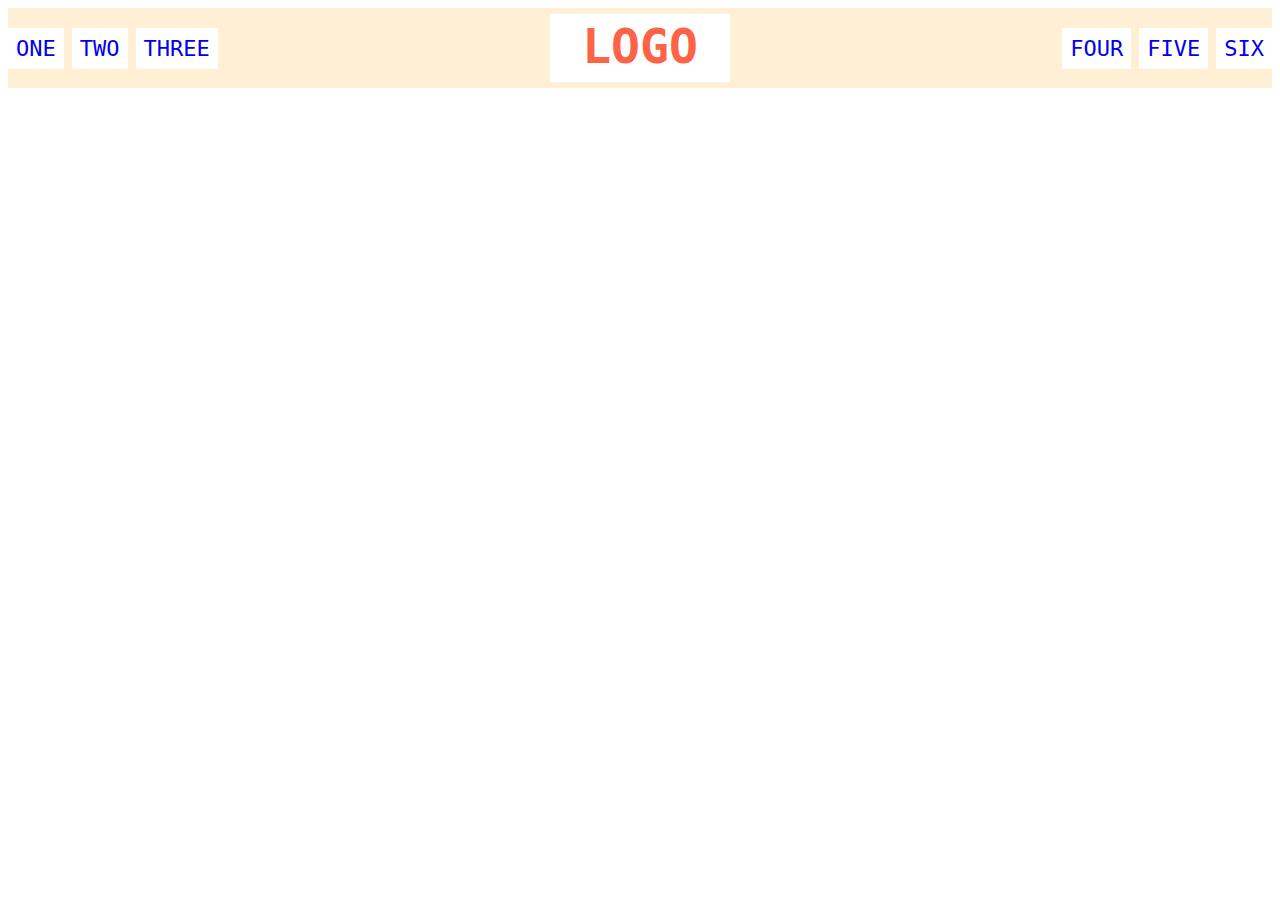
<file: foundations/flex/02-flex-header/index.html>
<!DOCTYPE html>
<html lang="en">
  <head>
    <meta charset="UTF-8">
    <meta http-equiv="X-UA-Compatible" content="IE=edge">
    <meta name="viewport" content="width=device-width, initial-scale=1.0">
    <title>Flex Header</title>
    <link rel="stylesheet" href="style.css">
  </head>
  <body>
    <div class="header">
      
      <div class="left-links">
        <div><a href="#">ONE</a></div>
        <div><a href="#">TWO</a></div>
        <div><a href="#">THREE</a></div>
      </div>
      
      <div class="logo">LOGO</div>
      
      <div class="right-links">
        <div><a href="#">FOUR</a></div>
        <div><a href="#">FIVE</a></div>
        <div><a href="#">SIX</a></div>
      </div>
    
    </div>
  </body>
</html>
</file>
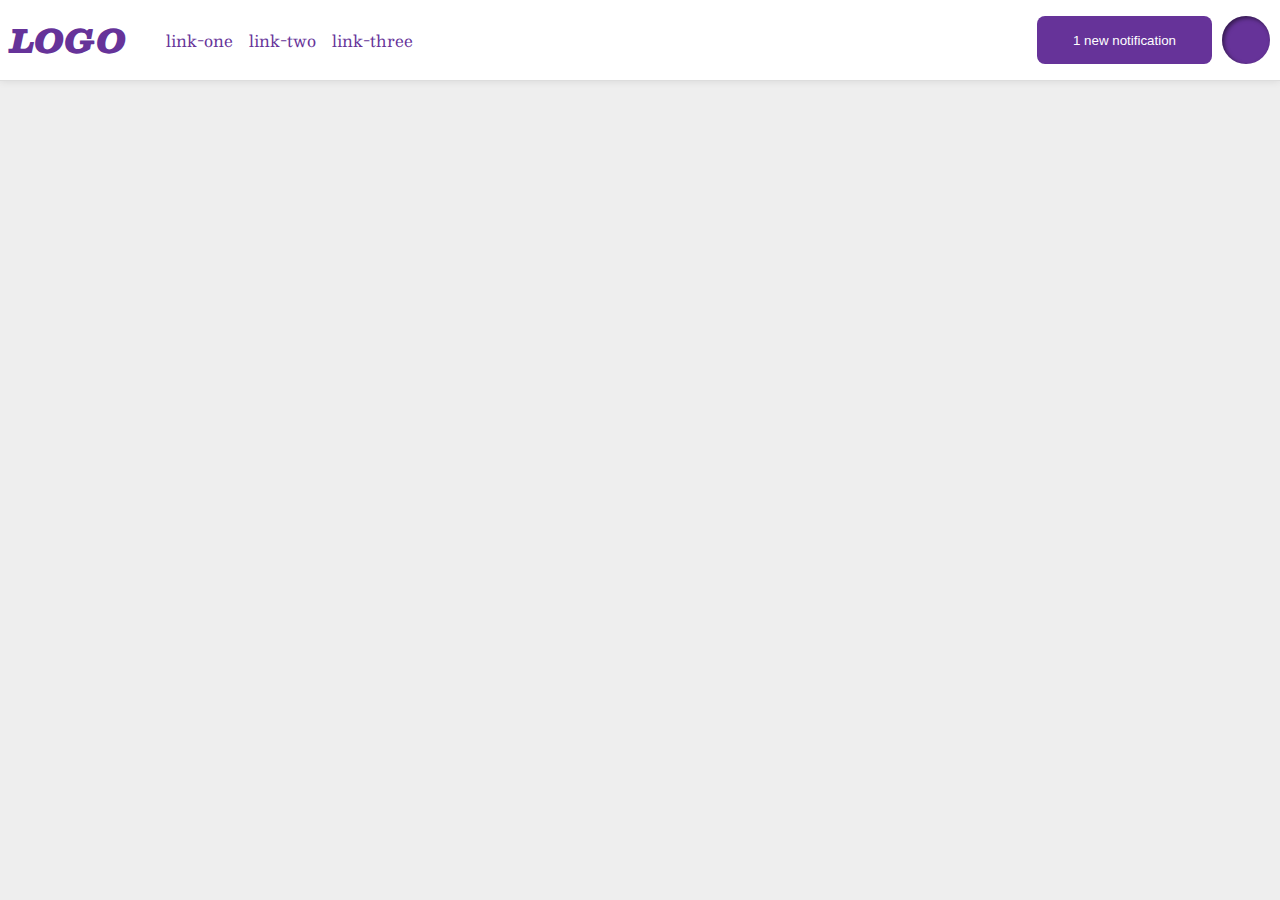
<file: foundations/flex/03-flex-header-2/index.html>
<!DOCTYPE html>
<html lang="en">
  <head>
    <meta charset="UTF-8">
    <meta http-equiv="X-UA-Compatible" content="IE=edge">
    <meta name="viewport" content="width=device-width, initial-scale=1.0">
    <title>Flex Header 2</title>
    <link rel="stylesheet" href="style.css">
  </head>
  <body>
    <div class="header">
      <div class="logo">
        LOGO
      </div>
      <ul class="links">
        <li><a href="https://google.com">link-one</a></li>
        <li><a href="https://google.com">link-two</a></li>
        <li><a href="https://google.com">link-three</a></li>
      </ul>
      <div class="right-align">
        <button class="notifications">
          1 new notification
        </button>
        <div class="profile-image"></div>
      </div>
    </div>
  </body>
</html>
</file>
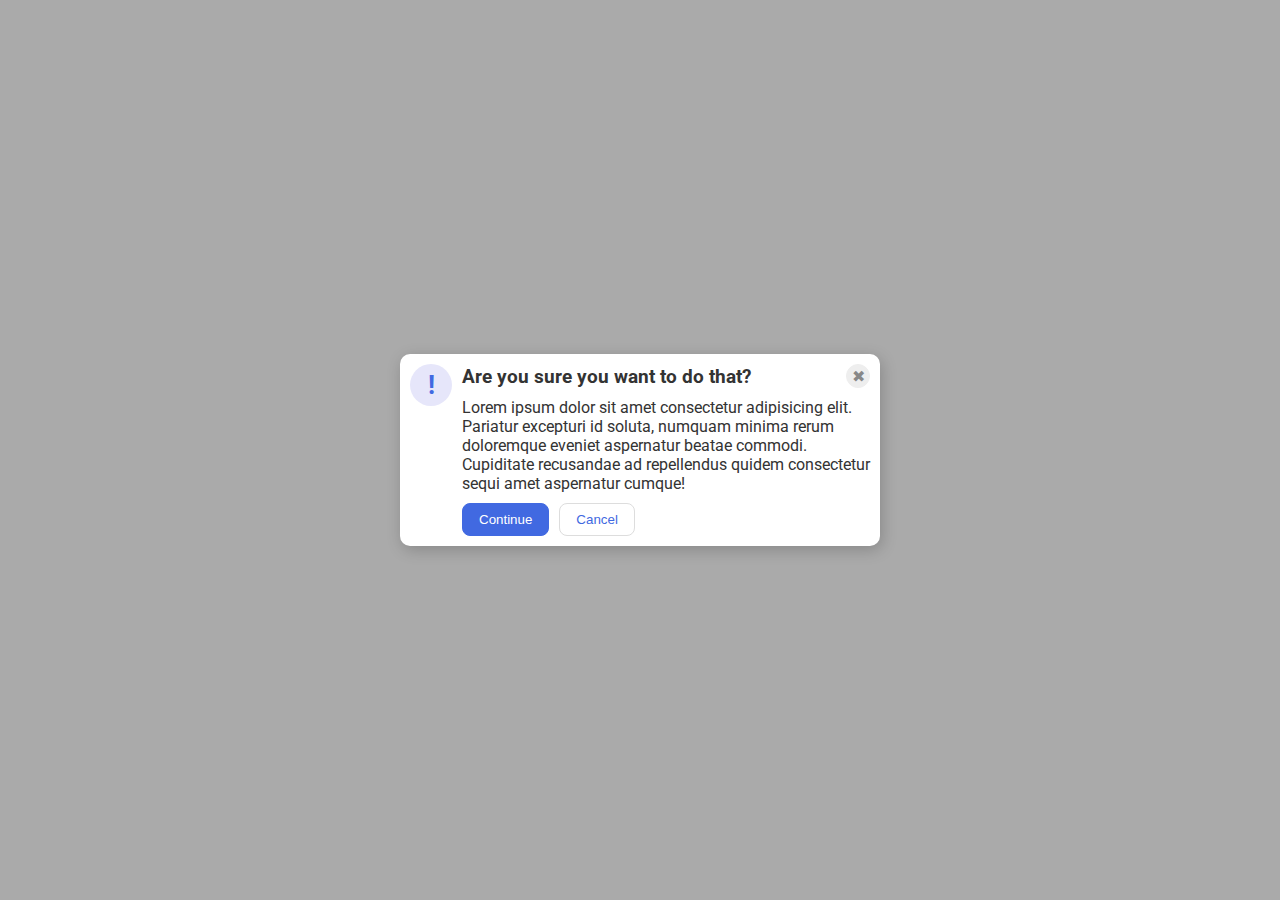
<file: foundations/flex/05-flex-modal/index.html>
<!DOCTYPE html>
<html lang="en">
  <head>
    <meta charset="UTF-8">
    <meta http-equiv="X-UA-Compatible" content="IE=edge">
    <meta name="viewport" content="width=device-width, initial-scale=1.0">
    <link rel="stylesheet" href="style.css">
    <title>Modal</title>
  </head>
  <body>
    <div class="modal">
      <div class="icon">!</div>
      
      <div class="right">
        <div class="right-top">
          <div class="header">Are you sure you want to do that?</div>
          <button class="close-button">✖</button>
        </div> 
        
        <div class="text">Lorem ipsum dolor sit amet consectetur adipisicing elit. Pariatur excepturi id soluta, numquam minima rerum doloremque eveniet aspernatur beatae commodi. Cupiditate recusandae ad repellendus quidem consectetur sequi amet aspernatur cumque!</div>
        
        <div class="right-bottom">
          <button class="continue">Continue</button>
          <button class="cancel">Cancel</button>
        </div>
      </div>
    </div>
  </body>
</html>
</file>
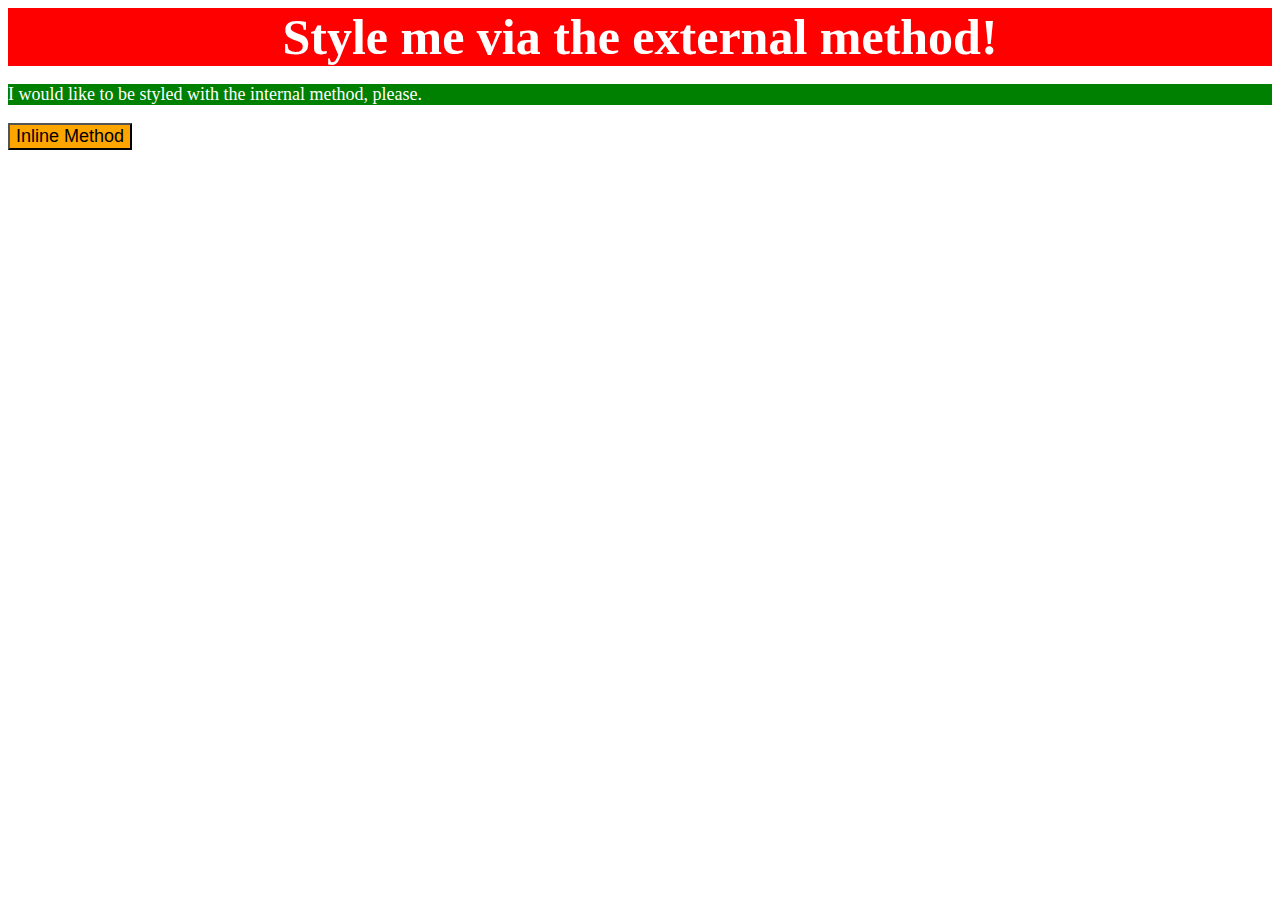
<file: foundations/intro-to-css/01-css-methods/index.html>
<!DOCTYPE html>
<html lang="en">
  <head>
    <link rel="stylesheet" href="styles.css">
    <style>
      p {
        color: white;
        background-color: green;
        font-size: 18px;
      }
    </style>
    <meta charset="UTF-8">
    <meta http-equiv="X-UA-Compatible" content="IE=edge">
    <meta name="viewport" content="width=device-width, initial-scale=1.0">
    <title>Methods for Adding CSS</title>
  </head>
  <body>
    <div>Style me via the external method!</div>
    <p>I would like to be styled with the internal method, please.</p>
    <button style="background-color: orange; font-size: 18px; ">Inline Method</button>
  </body>
</html>
</file>
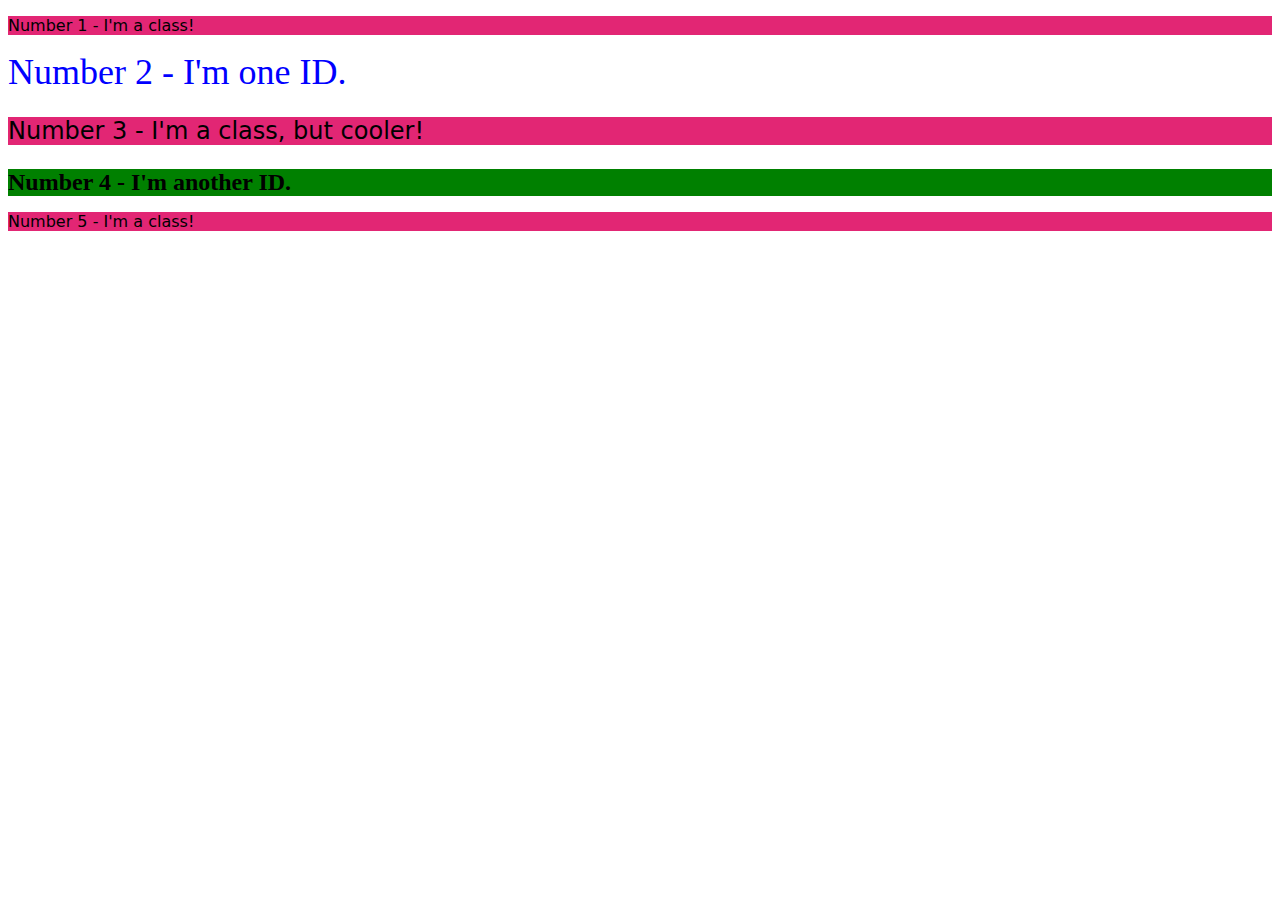
<file: foundations/intro-to-css/02-class-id-selectors/index.html>
<!DOCTYPE html>
<html lang="en">
  <head>
    <meta charset="UTF-8">
    <meta http-equiv="X-UA-Compatible" content="IE=edge">
    <meta name="viewport" content="width=device-width, initial-scale=1.0">
    <title>Class and ID Selectors</title>
    <link rel="stylesheet" href="style.css">
  </head>
  <body>
    <p class="class-1">Number 1 - I'm a class!</p>
    <div id="id-1">Number 2 - I'm one ID.</div>
    <p class="class-1 class-2">Number 3 - I'm a class, but cooler!</p>
    <div id="id-2">Number 4 - I'm another ID.</div>
    <p class="class-1">Number 5 - I'm a class!</p>
  </body>
</html>
</file>
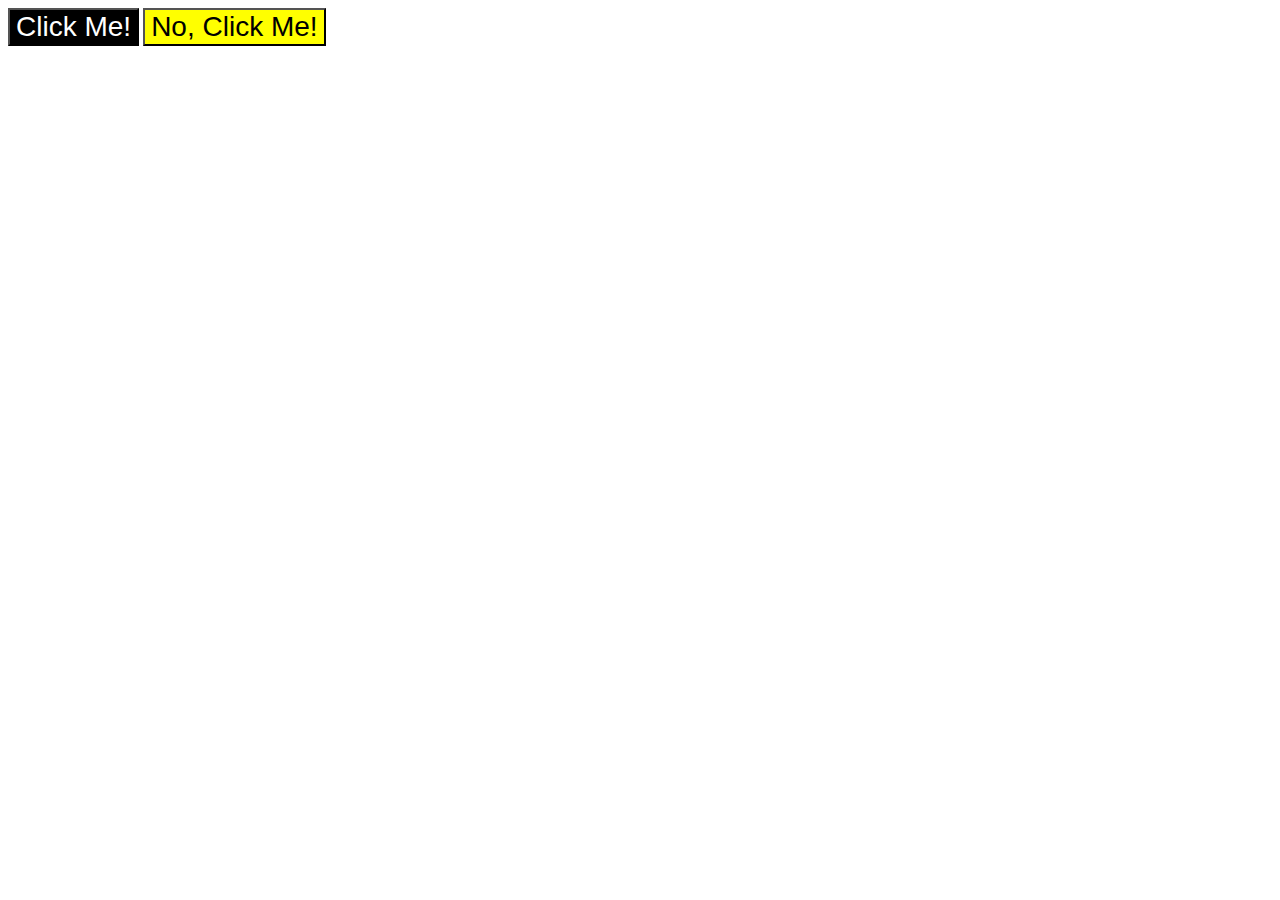
<file: foundations/intro-to-css/03-grouping-selectors/index.html>
<!DOCTYPE html>
<html lang="en">
  <head>
    <meta charset="UTF-8">
    <meta http-equiv="X-UA-Compatible" content="IE=edge">
    <meta name="viewport" content="width=device-width, initial-scale=1.0">
    <title>Grouping Selectors</title>
    <link rel="stylesheet" href="style.css">
  </head>
  <body>
    <button class="class-1">Click Me!</button>
    <button class="class-2">No, Click Me!</button>
  </body>
</html>
</file>
<file: foundations/flex/02-flex-header/style.css>
.header  {
  display: flex;
  font-family: monospace;
  background: papayawhip;
  flex-direction: row;
  align-items: center;
  height: 80px;
}

.logo {
  font-size: 48px;
  font-weight: 900;
  width: fit-content;
  height: 60px;
  color: tomato;
  background: white;
  padding: 4px 32px;
  flex: none;
  margin: auto;
  align-self: center;
  justify-self: center;
  text-align: center;
}

.left-links,
.right-links {
  display: flex;
  flex: none;
  gap: 8px
}


.right-links div,
.left-links div {
  flex: content;
}

a {
  font-size: 22px;
  background: white;
  padding: 8px;
  /* this removes the line under the links */
  text-decoration: none;
}
</file>
<file: foundations/flex/03-flex-header-2/style.css>
/* this is some magical font-importing.  
you'll learn about it later. */
@import url('https://fonts.googleapis.com/css2?family=Besley:ital,wght@0,400;1,900&display=swap');

body {
  margin: 0;
  background: #eee;
  font-family: Besley, serif;
}

.header {
  background: white;
  border-bottom: 1px solid #ddd;
  box-shadow: 0 0 8px rgba(0,0,0,.1);
  height: 80px;
  width: auto;
  display: flex;
  align-items: center;
  gap: 10px;
}

.right-align {
  display: flex;
  justify-content: right;
  flex: none;
  margin-left: auto;
  margin-right: 10px;
  gap: 10px;
}

.notification {
  flex: none;
  margin: auto, 12px;
}

.profile-image {
  background: rebeccapurple;
  box-shadow: inset 2px 2px 4px rgba(0,0,0,.5);
  border-radius: 50%;
  width: 48px;
  height: 48px;
  flex: none;
  margin: auto, 12px;
}

.logo {
  color: rebeccapurple;
  font-size: 32px;
  font-weight: 900;
  font-style: italic;
  margin: 10px;
}

button {
  border: none;
  border-radius: 8px;
  background: rebeccapurple;
  color: white;
  padding: 6px 36px;
  flex: none;
}

a {
  /* this removes the line under our links */
  text-decoration: none;
  color: rebeccapurple;
}

ul {
  list-style-type: none;
  display: flex;
  margin-left: -20px;
  gap: 16px;
  justify-content: left;
}

li {
  flex: none;
}
</file>
<file: foundations/flex/05-flex-modal/style.css>
@import url('https://fonts.googleapis.com/css2?family=Roboto:wght@400;700&display=swap');

html, body {
  height: 100%;
}

body {
  font-family: Roboto, sans-serif;
  margin: 0;
  background: #aaa;
  color: #333;
  /* I'll give you this one for free lol */
  display: flex;
  align-items: center;
  justify-content: center;
}

.modal {
  background: white;
  width: 480px;
  border-radius: 10px;
  box-shadow: 2px 4px 16px rgba(0,0,0,.2);
  display: flex;
}

.right {
  display: flex;
  flex-direction: column;
}

.right-top {
  display: flex;
  justify-content: space-between;
  margin: 10px 10px 10px 0px;
  align-items: center;
}

.header {
  font-size: larger;
  font-weight: bold;
}

.text {
  margin-right: 10px;
}

.right-bottom {
  display: flex;
  gap: 10px;
  margin: 10px 0px;
}

.icon {
  color: royalblue;
  font-size: 26px;
  font-weight: 700;
  background: lavender;
  width: 42px;
  height: 42px;
  border-radius: 50%;
  flex: none;
  align-items: center;
  justify-content: center;
  display: flex;
  margin: 10px;
}


.close-button {
  background: #eee;
  border-radius: 50%;
  color: #888;
  font-weight: 400;
  font-size: 16px;
  height: 24px;
  width: 24px;
  display: flex;
  align-items: center;
  justify-content: center;
  border: 1px solid #eee;
  padding: 0;
}

button {
  cursor: pointer;
  padding: 8px 16px;
  border-radius: 8px;
}

button.continue {
  background: royalblue;
  border: 1px solid royalblue;
  color: white;
}

button.cancel {
  background: white;
  border: 1px solid #ddd;
  color: royalblue;
}
</file>
<file: foundations/intro-to-css/01-css-methods/styles.css>
div {
    color: white;
    background-color: red;
    font-size: 50px;
    text-align: center;
    font-weight: bold;
}
</file>
<file: foundations/intro-to-css/02-class-id-selectors/style.css>
/* Add CSS Styling */

#id-1 {
    color: blue;
    font-size: 36px;
}

#id-2 {
    font-weight: bold;
    background-color: green;
    font-size: 24px;
}

.class-1 {
    background-color: #e22674;
    font-family: verdana, DejaVu Sans, sans-serif;
}

.class-2 {
    font-size: 24px;
}
</file>
<file: foundations/intro-to-css/03-grouping-selectors/style.css>
/* Add CSS Styling */

.class-1,
.class-2 {
    font-size: 28px;
    font-family: "Helvetica", "Times New Roman", "sans-serif";
}

.class-1 {
    background-color: black;
    color: white;
}

.class-2 {
    background-color: yellow;
}
</file>
